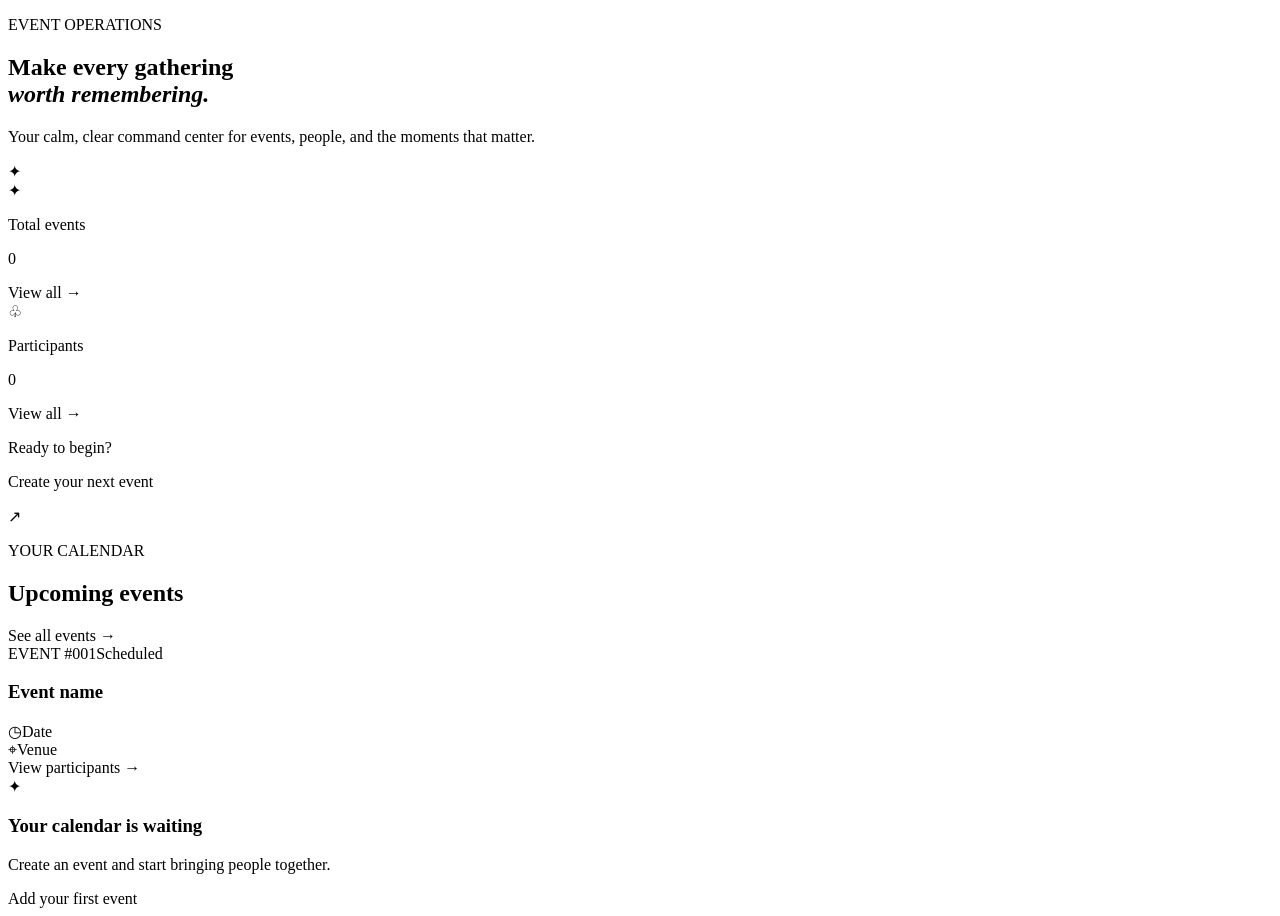
<file: src/main/resources/templates/index.html>
<!DOCTYPE html>
<html lang="en" xmlns:th="http://www.thymeleaf.org">
<head>
    <meta charset="UTF-8"><meta name="viewport" content="width=device-width, initial-scale=1.0">
    <title>Dashboard | Gatherly</title><link rel="stylesheet" th:href="@{/css/style.css}">
</head>
<body>
<nav th:replace="~{fragments :: navbar}"></nav>
<main class="page-shell">
    <div th:replace="~{fragments :: alerts}"></div>
    <section class="hero">
        <div><p class="eyebrow">EVENT OPERATIONS</p><h1>Make every gathering<br><em>worth remembering.</em></h1>
        <p class="hero-copy">Your calm, clear command center for events, people, and the moments that matter.</p></div>
        <div class="hero-orbit"><span class="orbit-dot dot-one"></span><span class="orbit-dot dot-two"></span><span class="orbit-center">✦</span></div>
    </section>
    <section class="stats-grid">
        <article class="stat-card"><div class="stat-icon violet">✦</div><div><p class="stat-label">Total events</p><p class="stat-value" th:text="${eventCount}">0</p></div><a th:href="@{/events}">View all →</a></article>
        <article class="stat-card"><div class="stat-icon coral">♧</div><div><p class="stat-label">Participants</p><p class="stat-value" th:text="${participantCount}">0</p></div><a th:href="@{/participants}">View all →</a></article>
        <article class="stat-card action-card"><div><p class="stat-label">Ready to begin?</p><p class="action-title">Create your next event</p></div><a class="circle-arrow" th:href="@{/events/new}">↗</a></article>
    </section>
    <section class="section-heading"><div><p class="eyebrow">YOUR CALENDAR</p><h2>Upcoming events</h2></div><a class="text-link" th:href="@{/events}">See all events <span>→</span></a></section>
    <section class="event-grid" th:if="${!#lists.isEmpty(events)}">
        <article class="event-card" th:each="event : ${events}"><div class="event-accent"></div><div class="event-card-body"><div class="event-topline"><span class="event-id" th:text="'EVENT #' + ${event.eventId}">EVENT #001</span><span class="status-pill">Scheduled</span></div><h3 th:text="${event.eventName}">Event name</h3><div class="event-meta"><span>◷</span><span th:text="${event.eventDate}">Date</span></div><div class="event-meta"><span>⌖</span><span th:text="${event.venue}">Venue</span></div><a class="card-link" th:href="@{/events/{id}/participants(id=${event.eventId})}">View participants <span>→</span></a></div></article>
    </section>
    <div class="empty-state" th:if="${#lists.isEmpty(events)}"><div class="empty-icon">✦</div><h3>Your calendar is waiting</h3><p>Create an event and start bringing people together.</p><a class="button button-primary" th:href="@{/events/new}">Add your first event</a></div>
</main>
<div th:replace="~{fragments :: footer}"></div>
</body></html>
</file>
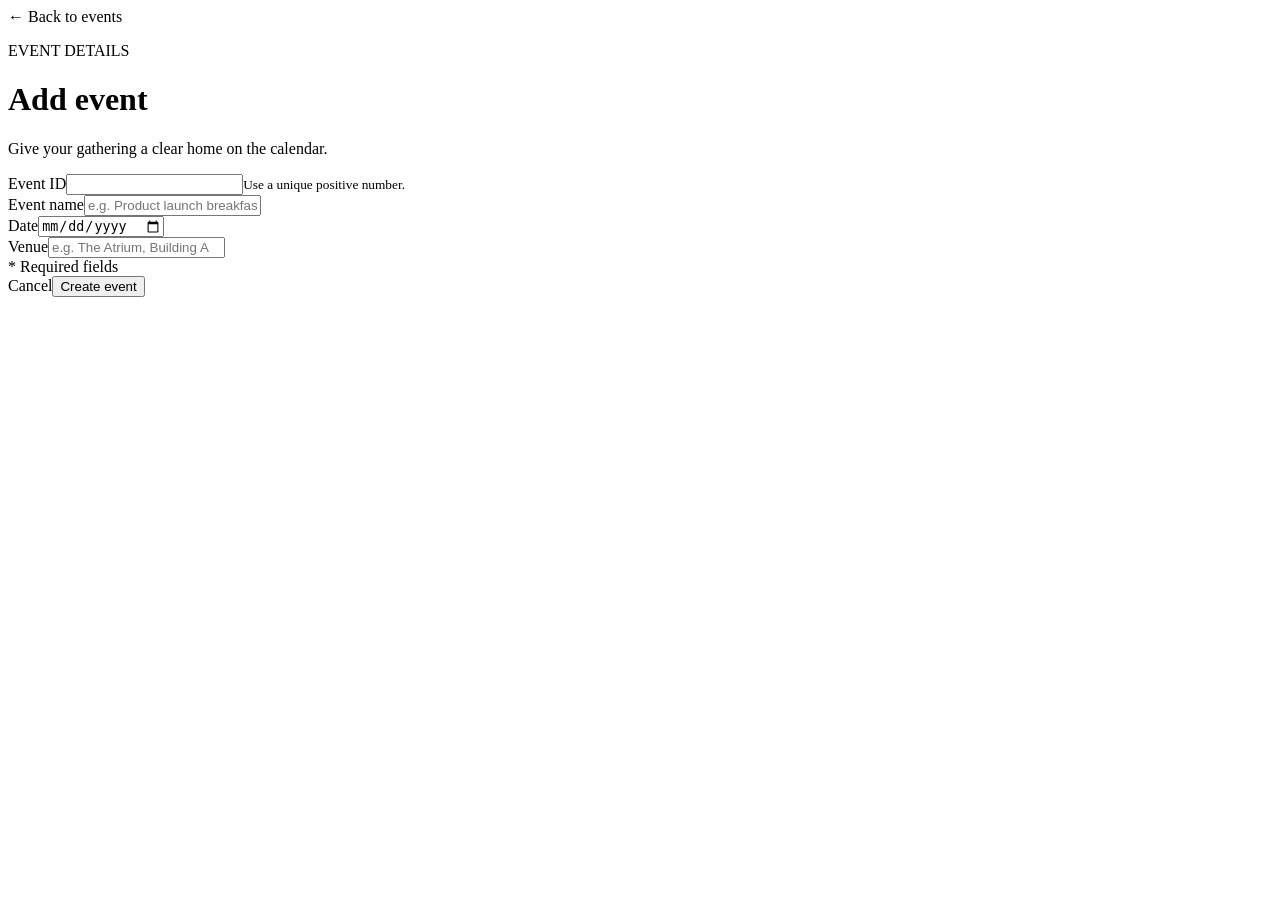
<file: src/main/resources/templates/events/form.html>
<!DOCTYPE html>
<html lang="en" xmlns:th="http://www.thymeleaf.org">
<head><meta charset="UTF-8"><meta name="viewport" content="width=device-width, initial-scale=1.0"><title th:text="${pageTitle} + ' | Gatherly'">Event | Gatherly</title><link rel="stylesheet" th:href="@{/css/style.css}"></head>
<body><nav th:replace="~{fragments :: navbar}"></nav>
<main class="page-shell narrow"><div th:replace="~{fragments :: alerts}"></div>
    <a class="back-link" th:href="@{/events}">← Back to events</a>
    <div class="form-heading"><p class="eyebrow">EVENT DETAILS</p><h1 th:text="${pageTitle}">Add event</h1><p class="muted">Give your gathering a clear home on the calendar.</p></div>
    <form class="form-card" method="post" th:action="${formAction}" th:object="${event}">
        <div class="form-grid"><div class="field"><label for="eventId">Event ID</label><input id="eventId" type="number" min="1" required th:field="*{eventId}" th:readonly="${pageTitle == 'Update event'}"><small>Use a unique positive number.</small></div><div class="field"><label for="eventName">Event name</label><input id="eventName" type="text" maxlength="100" required th:field="*{eventName}" placeholder="e.g. Product launch breakfast"></div><div class="field"><label for="eventDate">Date</label><input id="eventDate" type="date" required th:field="*{eventDate}"></div><div class="field"><label for="venue">Venue</label><input id="venue" type="text" maxlength="120" required th:field="*{venue}" placeholder="e.g. The Atrium, Building A"></div></div>
        <div class="form-footer"><span class="required-note">* Required fields</span><div class="form-actions"><a class="button button-ghost" th:href="@{/events}">Cancel</a><button class="button button-primary" type="submit" th:text="${pageTitle == 'Update event' ? 'Save changes' : 'Create event'}">Create event</button></div></div>
    </form>
</main><div th:replace="~{fragments :: footer}"></div></body></html>
</file>
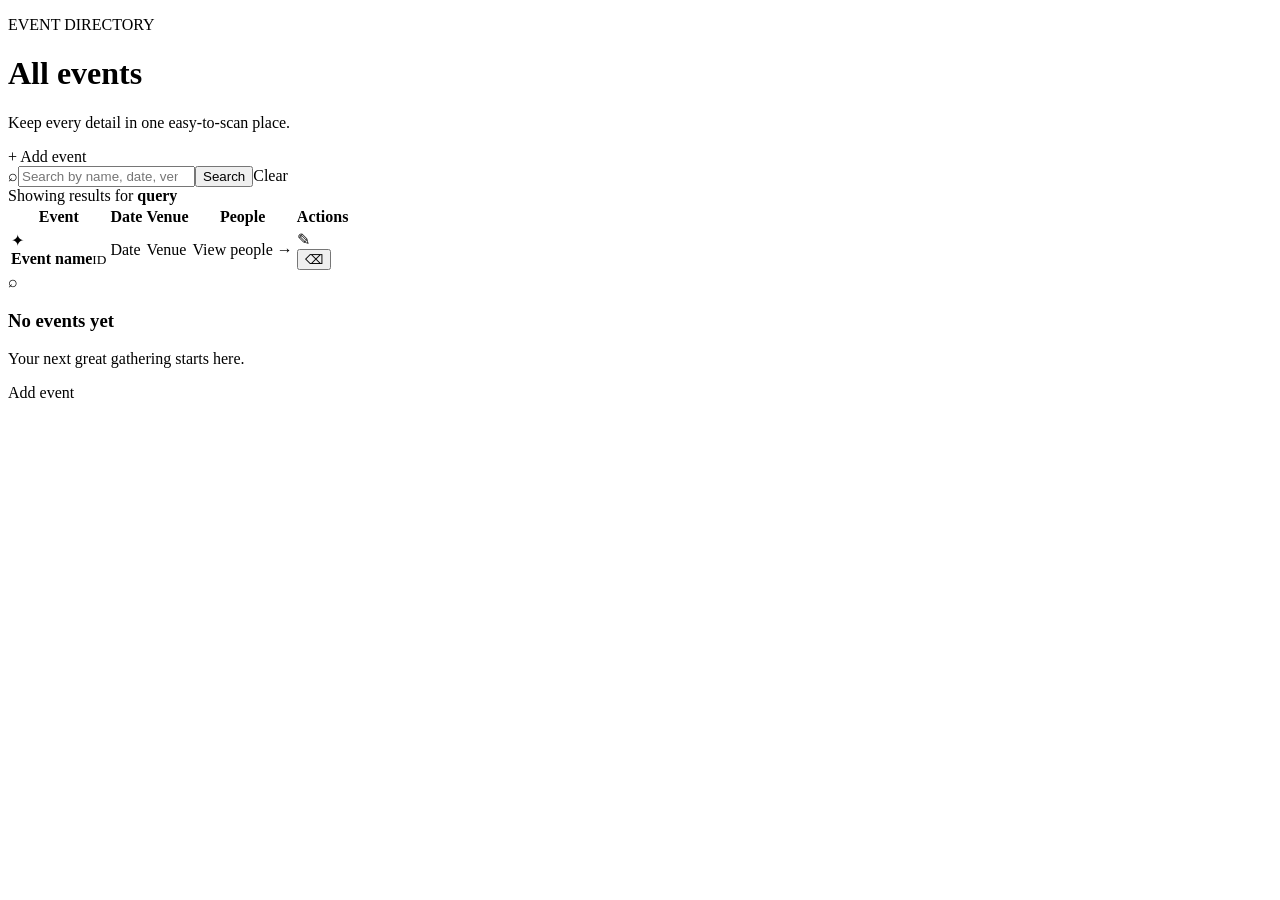
<file: src/main/resources/templates/events/list.html>
<!DOCTYPE html>
<html lang="en" xmlns:th="http://www.thymeleaf.org">
<head><meta charset="UTF-8"><meta name="viewport" content="width=device-width, initial-scale=1.0"><title>Events | Gatherly</title><link rel="stylesheet" th:href="@{/css/style.css}"></head>
<body><nav th:replace="~{fragments :: navbar}"></nav>
<main class="page-shell"><div th:replace="~{fragments :: alerts}"></div>
    <div class="page-header"><div><p class="eyebrow">EVENT DIRECTORY</p><h1>All events</h1><p class="muted">Keep every detail in one easy-to-scan place.</p></div><a class="button button-primary" th:href="@{/events/new}">+ Add event</a></div>
    <form class="search-bar" method="get" th:action="@{/events}"><span class="search-icon">⌕</span><input type="search" name="query" th:value="${query}" placeholder="Search by name, date, venue, or ID"><button class="button button-dark" type="submit">Search</button><a class="clear-link" th:if="${query != null and !query.isEmpty()}" th:href="@{/events}">Clear</a></form>
    <div class="result-note" th:if="${query != null and !query.isEmpty()}">Showing results for <strong th:text="'“' + ${query} + '”'">query</strong></div>
    <section class="table-card" th:if="${!#lists.isEmpty(events)}"><div class="table-wrap"><table><thead><tr><th>Event</th><th>Date</th><th>Venue</th><th>People</th><th class="align-right">Actions</th></tr></thead><tbody><tr th:each="event : ${events}"><td><div class="table-event"><span class="mini-mark">✦</span><div><strong th:text="${event.eventName}">Event name</strong><small th:text="'ID #' + ${event.eventId}">ID</small></div></div></td><td th:text="${event.eventDate}">Date</td><td th:text="${event.venue}">Venue</td><td><a class="people-link" th:href="@{/events/{id}/participants(id=${event.eventId})}">View people →</a></td><td class="align-right"><div class="actions"><a class="icon-button" title="Edit" th:href="@{/events/{id}/edit(id=${event.eventId})}">✎</a><form method="post" th:action="@{/events/{id}/delete(id=${event.eventId})}" onsubmit="return confirm('Delete this event and its participants?');"><button class="icon-button danger" title="Delete" type="submit">⌫</button></form></div></td></tr></tbody></table></div></section>
    <div class="empty-state compact" th:if="${#lists.isEmpty(events)}"><div class="empty-icon">⌕</div><h3 th:text="${query != null and !query.isEmpty() ? 'No matching events' : 'No events yet'}">No events yet</h3><p th:text="${query != null and !query.isEmpty() ? 'Try another search term.' : 'Your next great gathering starts here.'}">Your next great gathering starts here.</p><a class="button button-primary" th:if="${query == null or query.isEmpty()}" th:href="@{/events/new}">Add event</a></div>
</main><div th:replace="~{fragments :: footer}"></div></body></html>
</file>
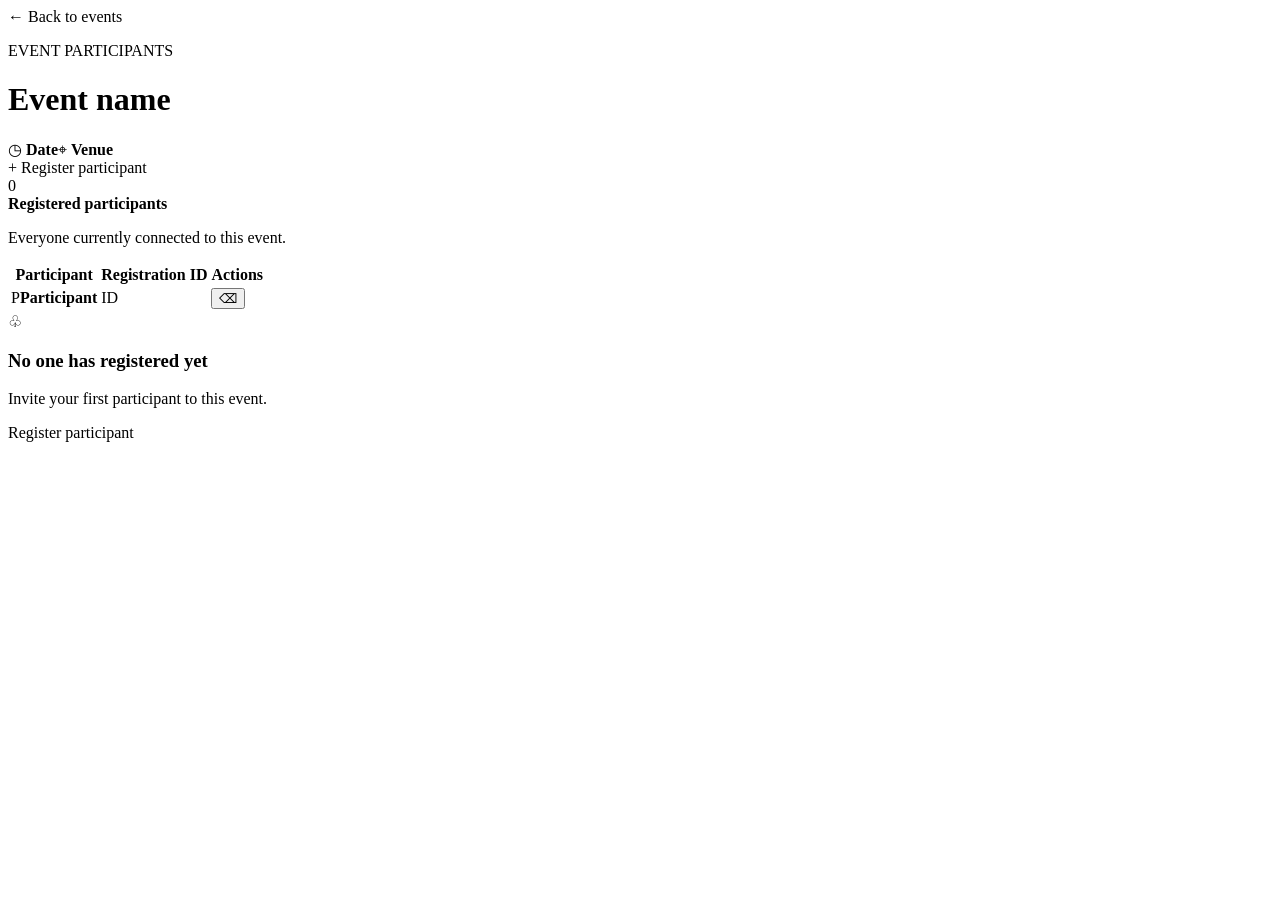
<file: src/main/resources/templates/events/participants.html>
<!DOCTYPE html>
<html lang="en" xmlns:th="http://www.thymeleaf.org">
<head><meta charset="UTF-8"><meta name="viewport" content="width=device-width, initial-scale=1.0"><title>Event participants | Gatherly</title><link rel="stylesheet" th:href="@{/css/style.css}"></head>
<body><nav th:replace="~{fragments :: navbar}"></nav>
<main class="page-shell"><div th:replace="~{fragments :: alerts}"></div>
    <a class="back-link" th:href="@{/events}">← Back to events</a>
    <div class="event-detail-header"><div><p class="eyebrow">EVENT PARTICIPANTS</p><h1 th:text="${event.eventName}">Event name</h1><div class="detail-meta"><span>◷ <strong th:text="${event.eventDate}">Date</strong></span><span>⌖ <strong th:text="${event.venue}">Venue</strong></span></div></div><a class="button button-primary" th:href="@{/participants/new(eventId=${event.eventId})}">+ Register participant</a></div>
    <section class="participant-summary"><div class="summary-number" th:text="${#lists.size(participants)}">0</div><div><strong>Registered participants</strong><p>Everyone currently connected to this event.</p></div></section>
    <section class="table-card" th:if="${!#lists.isEmpty(participants)}"><div class="table-wrap"><table><thead><tr><th>Participant</th><th>Registration ID</th><th class="align-right">Actions</th></tr></thead><tbody><tr th:each="participant : ${participants}"><td><div class="table-event"><span class="avatar" th:text="${#strings.substring(participant.name, 0, 1).toUpperCase()}">P</span><strong th:text="${participant.name}">Participant</strong></div></td><td th:text="'#' + ${participant.participantId}">ID</td><td class="align-right"><form method="post" th:action="@{/participants/{id}/delete(id=${participant.participantId})}" onsubmit="return confirm('Remove this participant?');"><button class="icon-button danger" title="Delete" type="submit">⌫</button></form></td></tr></tbody></table></div></section>
    <div class="empty-state compact" th:if="${#lists.isEmpty(participants)}"><div class="empty-icon">♧</div><h3>No one has registered yet</h3><p>Invite your first participant to this event.</p><a class="button button-primary" th:href="@{/participants/new(eventId=${event.eventId})}">Register participant</a></div>
</main><div th:replace="~{fragments :: footer}"></div></body></html>
</file>
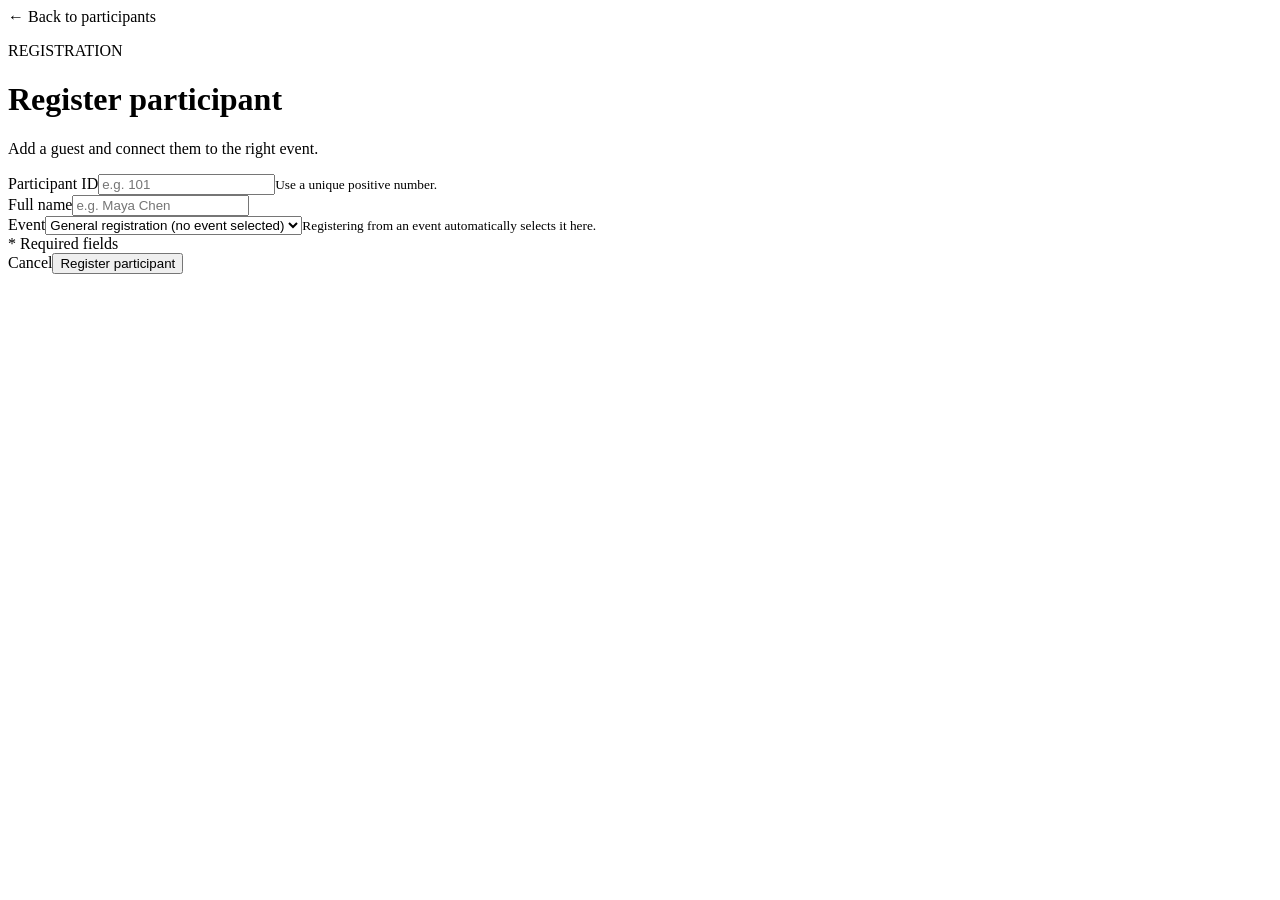
<file: src/main/resources/templates/participants/form.html>
<!DOCTYPE html>
<html lang="en" xmlns:th="http://www.thymeleaf.org">
<head><meta charset="UTF-8"><meta name="viewport" content="width=device-width, initial-scale=1.0"><title>Register participant | Gatherly</title><link rel="stylesheet" th:href="@{/css/style.css}"></head>
<body><nav th:replace="~{fragments :: navbar}"></nav>
<main class="page-shell narrow"><div th:replace="~{fragments :: alerts}"></div>
    <a class="back-link" th:href="@{/participants}">← Back to participants</a>
    <div class="form-heading"><p class="eyebrow">REGISTRATION</p><h1>Register participant</h1><p class="muted">Add a guest and connect them to the right event.</p></div>
    <form class="form-card" method="post" th:action="@{/participants}" th:object="${participant}">
        <div class="form-grid"><div class="field"><label for="participantId">Participant ID</label><input id="participantId" type="number" min="1" required th:field="*{participantId}" placeholder="e.g. 101"><small>Use a unique positive number.</small></div><div class="field"><label for="name">Full name</label><input id="name" type="text" maxlength="100" required th:field="*{name}" placeholder="e.g. Maya Chen"></div><div class="field full-width"><label for="eventId">Event</label><select id="eventId" th:field="*{eventId}"><option value="0">General registration (no event selected)</option><option th:each="event : ${events}" th:value="${event.eventId}" th:text="${event.eventName} + ' · ' + ${event.eventDate}">Event</option></select><small>Registering from an event automatically selects it here.</small></div></div>
        <div class="form-footer"><span class="required-note">* Required fields</span><div class="form-actions"><a class="button button-ghost" th:href="@{/participants}">Cancel</a><button class="button button-primary" type="submit">Register participant</button></div></div>
    </form>
</main><div th:replace="~{fragments :: footer}"></div></body></html>
</file>
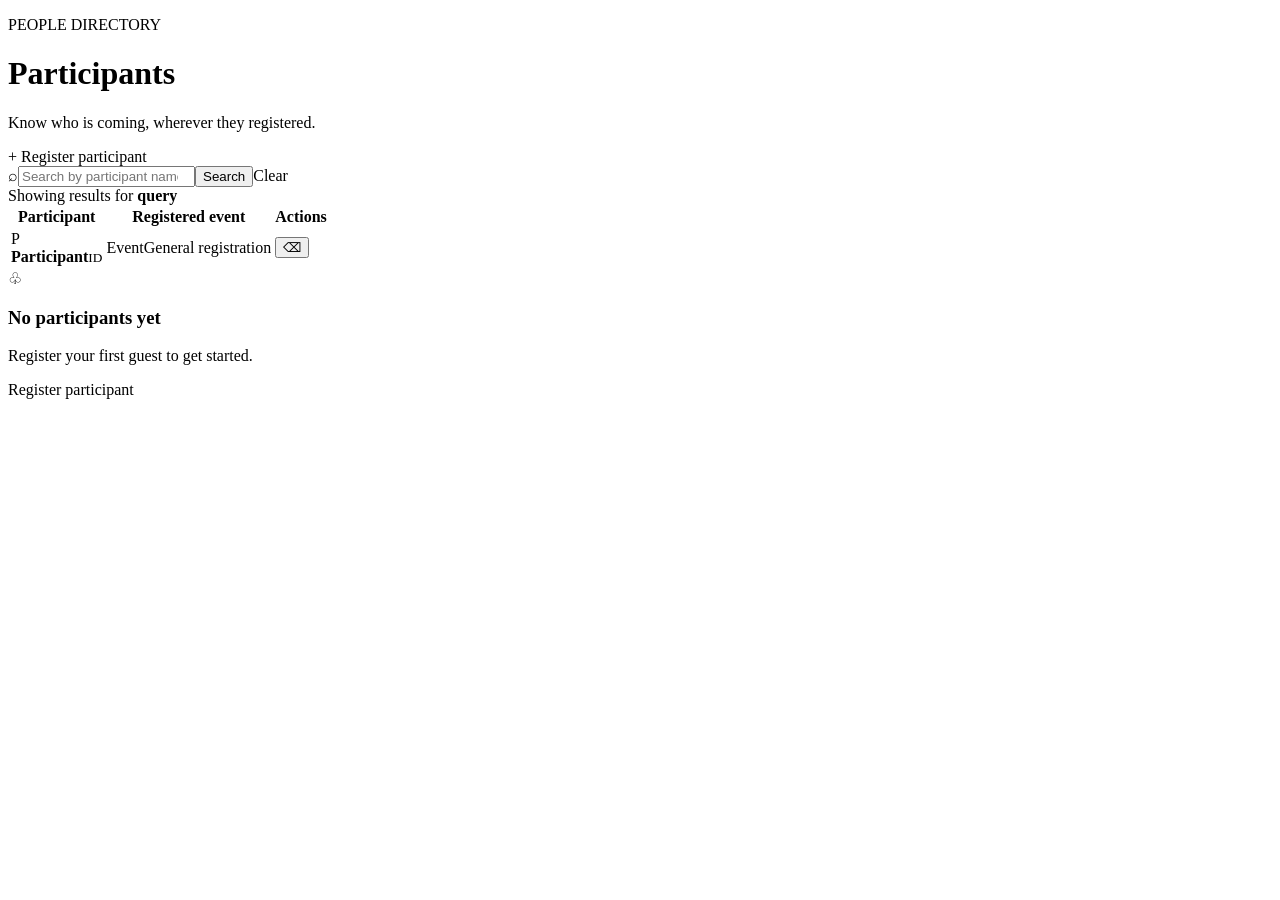
<file: src/main/resources/templates/participants/list.html>
<!DOCTYPE html>
<html lang="en" xmlns:th="http://www.thymeleaf.org">
<head><meta charset="UTF-8"><meta name="viewport" content="width=device-width, initial-scale=1.0"><title>Participants | Gatherly</title><link rel="stylesheet" th:href="@{/css/style.css}"></head>
<body><nav th:replace="~{fragments :: navbar}"></nav>
<main class="page-shell"><div th:replace="~{fragments :: alerts}"></div>
    <div class="page-header"><div><p class="eyebrow">PEOPLE DIRECTORY</p><h1>Participants</h1><p class="muted">Know who is coming, wherever they registered.</p></div><a class="button button-primary" th:href="@{/participants/new}">+ Register participant</a></div>
    <form class="search-bar" method="get" th:action="@{/participants}"><span class="search-icon">⌕</span><input type="search" name="query" th:value="${query}" placeholder="Search by participant name or ID"><button class="button button-dark" type="submit">Search</button><a class="clear-link" th:if="${query != null and !query.isEmpty()}" th:href="@{/participants}">Clear</a></form>
    <div class="result-note" th:if="${query != null and !query.isEmpty()}">Showing results for <strong th:text="'“' + ${query} + '”'">query</strong></div>
    <section class="table-card" th:if="${!#lists.isEmpty(participants)}"><div class="table-wrap"><table><thead><tr><th>Participant</th><th>Registered event</th><th class="align-right">Actions</th></tr></thead><tbody><tr th:each="participant : ${participants}"><td><div class="table-event"><span class="avatar" th:text="${#strings.substring(participant.name, 0, 1).toUpperCase()}">P</span><div><strong th:text="${participant.name}">Participant</strong><small th:text="'ID #' + ${participant.participantId}">ID</small></div></div></td><td><a class="people-link" th:if="${participant.eventId > 0}" th:href="@{/events/{id}/participants(id=${participant.eventId})}" th:text="'Event #' + ${participant.eventId}">Event</a><span class="muted" th:if="${participant.eventId <= 0}">General registration</span></td><td class="align-right"><form method="post" th:action="@{/participants/{id}/delete(id=${participant.participantId})}" onsubmit="return confirm('Remove this participant?');"><button class="icon-button danger" title="Delete" type="submit">⌫</button></form></td></tr></tbody></table></div></section>
    <div class="empty-state compact" th:if="${#lists.isEmpty(participants)}"><div class="empty-icon">♧</div><h3 th:text="${query != null and !query.isEmpty() ? 'No matching participants' : 'No participants yet'}">No participants yet</h3><p th:text="${query != null and !query.isEmpty() ? 'Try another search term.' : 'Register your first guest to get started.'}">Register your first guest to get started.</p><a class="button button-primary" th:if="${query == null or query.isEmpty()}" th:href="@{/participants/new}">Register participant</a></div>
</main><div th:replace="~{fragments :: footer}"></div></body></html>
</file>
